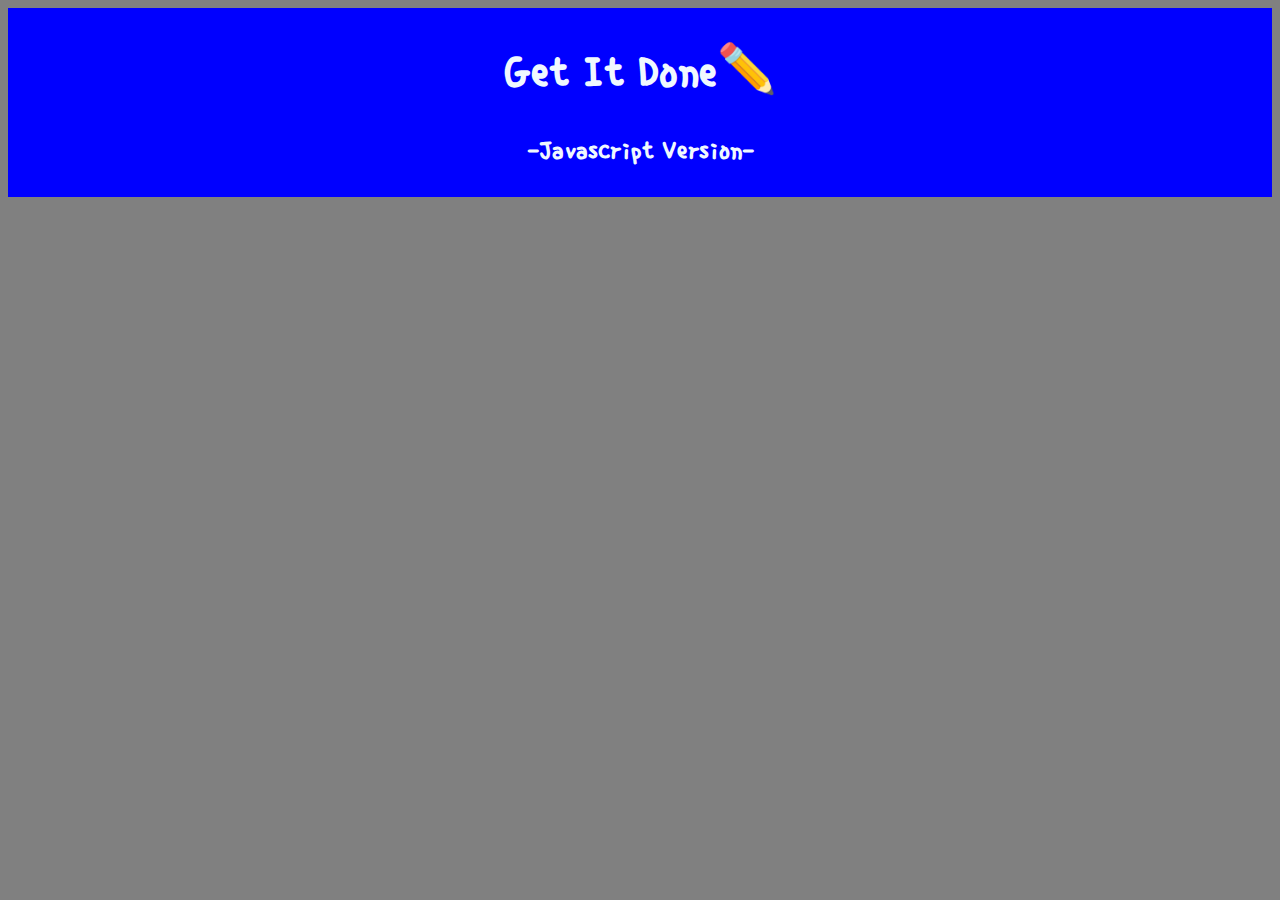
<file: viewtask.html>
<!DOCTYPE html>
<html lang="en">
<head>
    <meta charset="UTF-8">
    <meta name="viewport" content="width=device-width, initial-scale=1.0">
    <title>View Task</title>
    <link rel="stylesheet" href="style.css">
</head>
<body>
    <div id="title">
        <h1>Get It Done✏️</h1>
        <h3>-Javascript Version-</h3>
    </div>
    <div id="task-view">
        <!-- Specific task info goes here -->
    </div>
</body>
</html>
</file>
<file: style.css>
@import url('https://fonts.googleapis.com/css2?family=Bebas+Neue&family=Oswald:wght@300&family=Single+Day&family=Teko&display=swap');

body {
    background-color: grey;
    display: flex;
    flex-direction: column;
    text-align: center;
    font-family: 'Single Day', cursive;
    font-size:x-large;
}

#title {
    background-color: blue;
    color: aliceblue;
}

#dashboard {
    padding: 10px;
    background-color: blue;
    display: flex;
    flex-direction: column;
}

.dashboard-section {
    background-color: aliceblue;
    margin: 5px;
    padding: 10px;
    text-align: center;
}

.list-item {
    background-color: rgb(160, 186, 255);
    list-style-type: none;
    padding: 10px;
    margin: 10px;
    display: flex;
    flex-direction: row;
    justify-content: space-between;
    text-transform: uppercase;
    opacity: 0;
    transform: translateY(-20px);
    animation: slideInFade 0.5s ease forwards;
}

@keyframes slideInFade {
    0% {
        opacity: 0;
        transform: translateY(-20px);
    }
    100% {
        opacity: 1;
        transform: translateY(0);
    }
}

li {
    font-weight: 700;
}

#view-task {
    border: none;
    border-radius: 10%;
    background-color: grey;
    color: aliceblue;
    font-weight: 800;
}

#view-task:hover {
    background-color: rgb(31, 31, 31);
}

.delete-task {
    border: none;
    border-radius: 10%;
    background-color: rgb(212, 0, 0);
    color: aliceblue;
    font-weight: 800;
    margin-right: 5px;
}

.delete-task:hover {
    background-color: rgb(80, 0, 0);
}

#create-task {
    border: none;
    border-radius: 10px;
    background-color: rgb(88, 88, 177);
    color: aliceblue;
    font-weight: bolder;
    font-size: larger;
    width: 100%;
    margin-bottom: 10px;
}

#create-task:hover {
    background-color: rgb(22, 22, 78);
}

#delete-all {
    border: none;
    border-radius: 10px;
    background-color: rgb(201, 11, 11);
    color: aliceblue;
    font-weight: bolder;
    font-size: larger;
    width: 100%;
}

#delete-all:hover {
    background-color: rgb(78, 22, 22);
}

#search-bar {
    width: 100%;
    font-size: large;
    font-family: 'Single Day', cursive;
    background-color: rgb(159, 159, 255);
    border-radius: 8px;
    border: none;
    padding: 5px;
    padding-left: 10px;
    padding-right: 10px;
    color: aliceblue;
}

#search-bar:focus {
    border: none;
    background-color: rgb(17, 17, 75);
}

#search-btn {
    font-size: large;
    background-color: rgb(159, 159, 255);
    border-radius: 10px;
    border: none;
    padding: 5px;
    padding-left: 10px;
    padding-right: 10px;
    margin-left: 5px;
}

#search-btn:hover {
    background-color: rgb(192, 192, 255);
}

#search-btn:active {
    background-color: rgb(24, 40, 90);
}

.search-section {
    display: flex;
    justify-content: space-between;
}

#list {
    height: 170px;
    overflow-y: auto;
}
</file>
